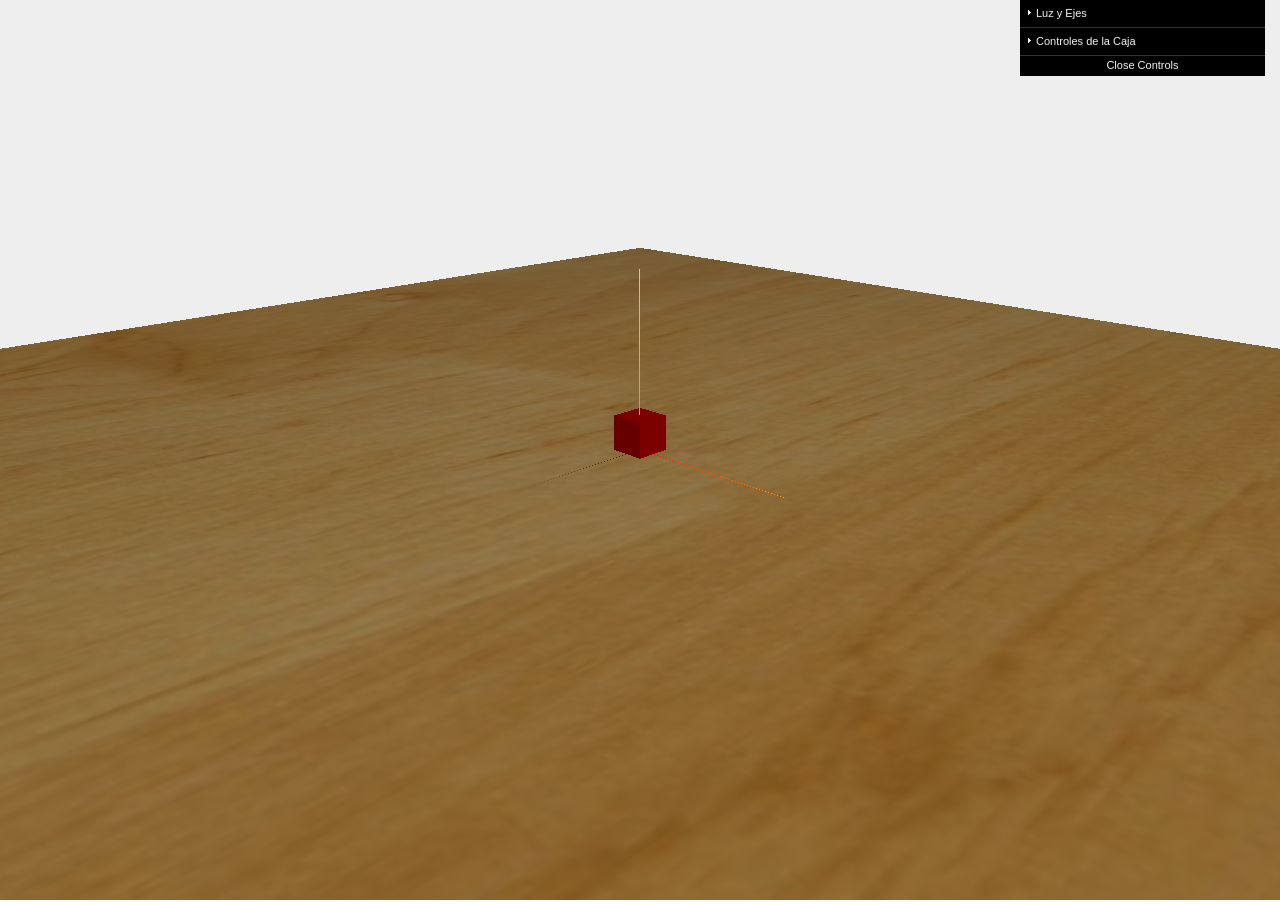
<file: ejerciciosThree/ejercicio1/index.html>
<!DOCTYPE html>

<html>

<head>
    <title>Ejemplo Básico: Hola Mundo Three.js</title>
    <meta charset="utf-8">
    <script type="text/javascript" src="../libs/three.js"></script>
    <script type="text/javascript" src="../libs/jquery.js"></script>
    <script type="text/javascript" src="../libs/dat.gui.js"></script>
    <script type="text/javascript" src="../libs/TrackballControls.js"></script>
    <script type="text/javascript" src="MyBox.js"></script>    
    <script type="text/javascript" src="MyScene.js"></script>    
    <style>
        body{
            margin: 0;
            overflow: hidden; 
        }
    </style>
</head>
<body>

<!-- Div which will hold the Output -->
<div id="WebGL-output">
</div>
</body>
</html>
</file>
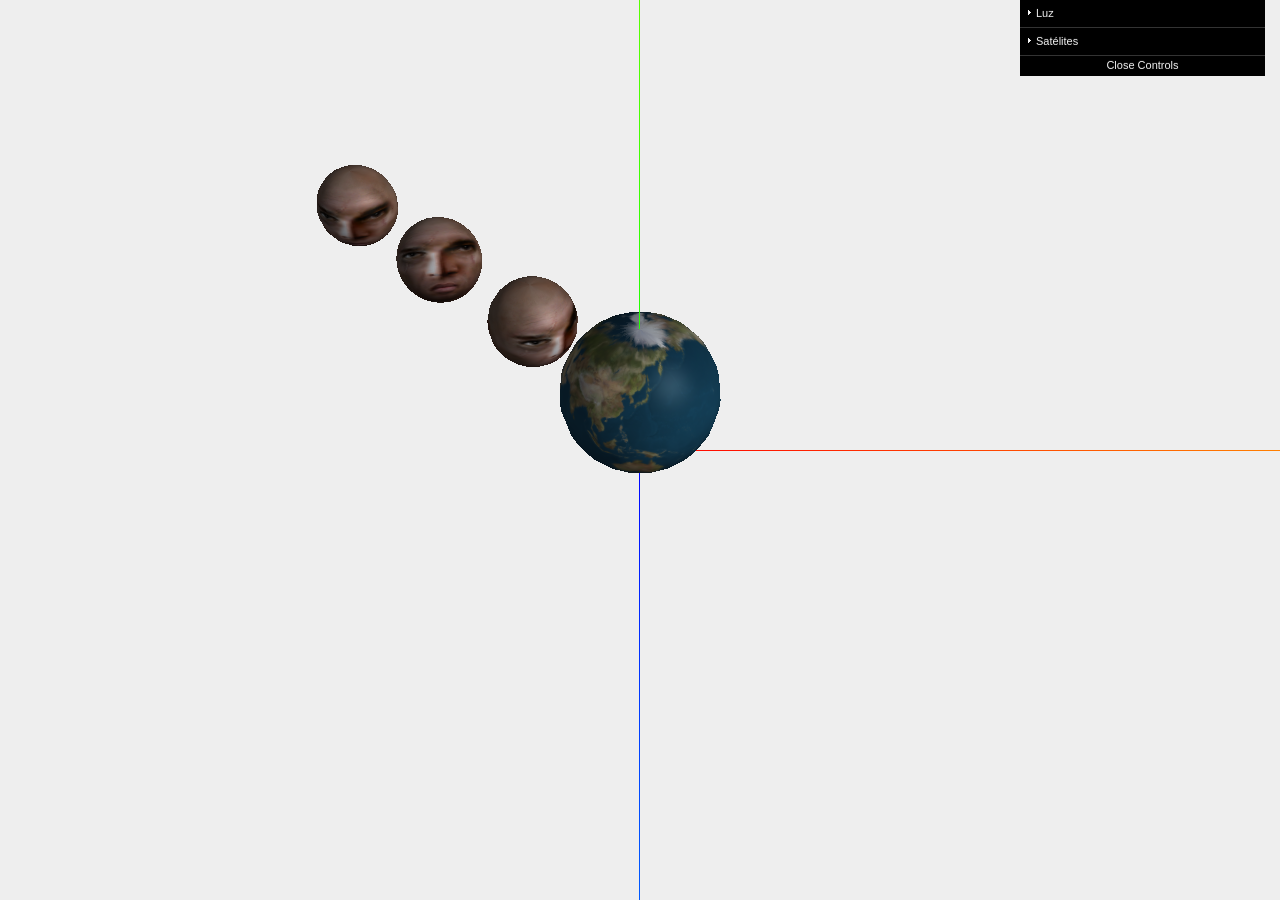
<file: ejerciciosThree/ejercicio10a/index.html>
<!DOCTYPE html>

<html>

<head>
    <title>Ejercicio 10-a: Movimientos sincronizados (satélite)</title>
    <meta charset="utf-8">
    <script type="text/javascript" src="../libs/three.js"></script>
    <script type="text/javascript" src="../libs/jquery.js"></script>
    <script type="text/javascript" src="../libs/dat.gui.js"></script>
    <script type="text/javascript" src="../libs/TrackballControls.js"></script>
    <script type="text/javascript" src="Satelites.js"></script>
    <script type="text/javascript" src="MyScene.js"></script>
    <style>
        body{
            margin: 0;
            overflow: hidden;
        }
    </style>
</head>
<body>

<!-- Div which will hold the Output -->
<div id="WebGL-output">
</div>
</body>
</html>
</file>
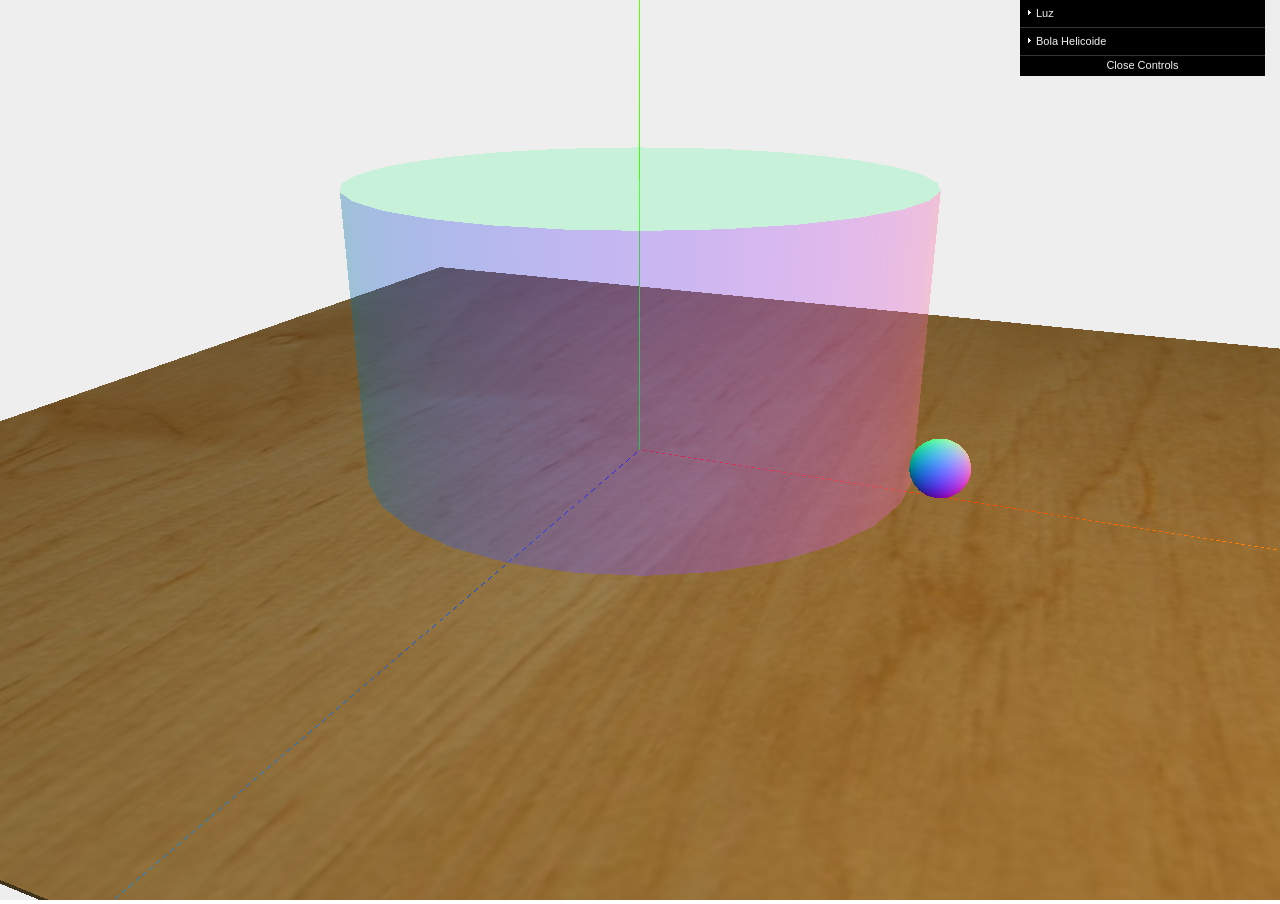
<file: ejerciciosThree/ejercicio10b/index.html>
<!DOCTYPE html>

<html>

<head>
    <title>Ejercicio 10-b: Movimientos sincronizados (helicoide)</title>
    <meta charset="utf-8">
    <script type="text/javascript" src="../libs/three.js"></script>
    <script type="text/javascript" src="../libs/jquery.js"></script>
    <script type="text/javascript" src="../libs/dat.gui.js"></script>
    <script type="text/javascript" src="../libs/TrackballControls.js"></script>
    <script type="text/javascript" src="Helicoide.js"></script>
    <script type="text/javascript" src="MyScene.js"></script>
    <style>
        body{
            margin: 0;
            overflow: hidden;
        }
    </style>
</head>
<body>

<!-- Div which will hold the Output -->
<div id="WebGL-output">
</div>
</body>
</html>
</file>
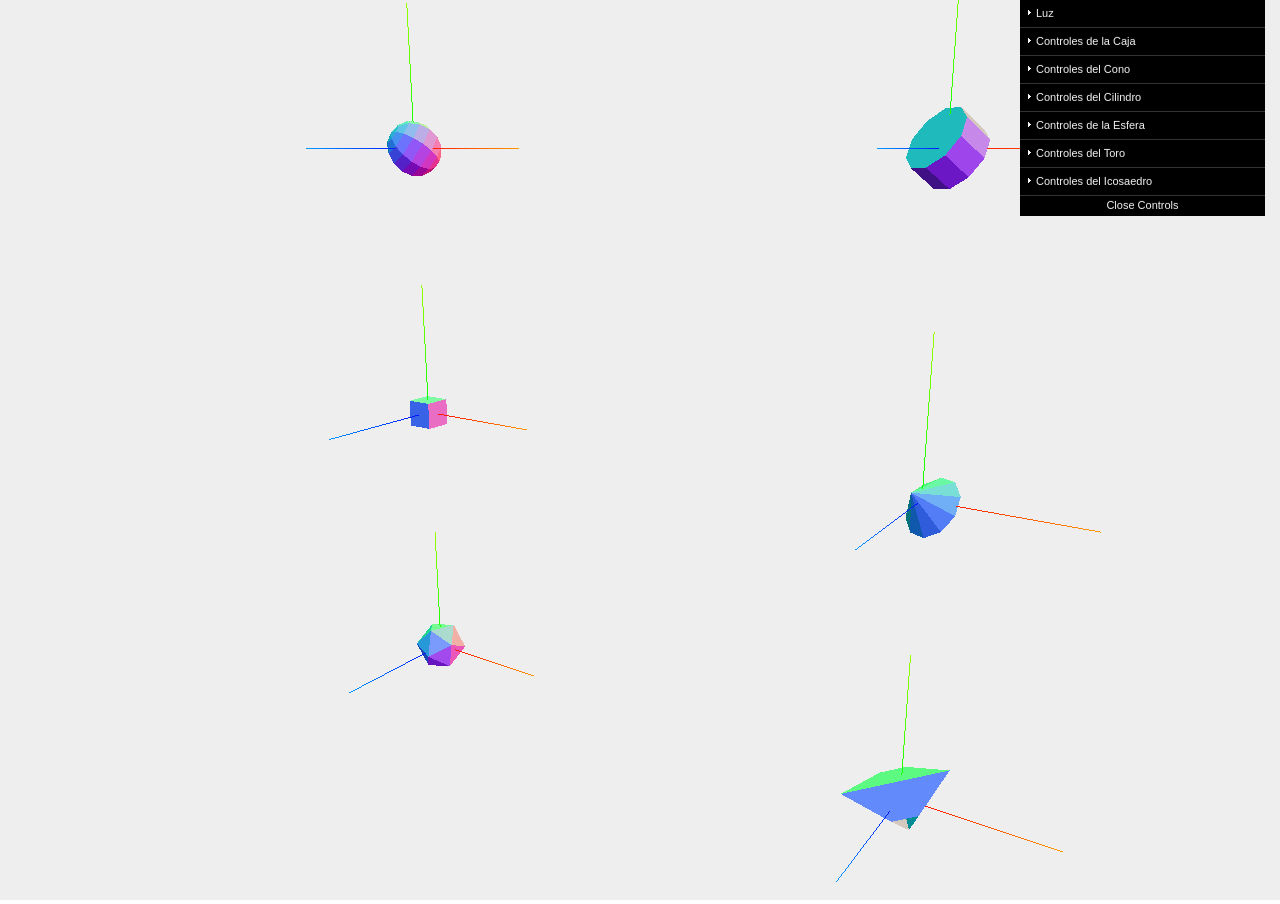
<file: ejerciciosThree/ejercicio2/index.html>
<!DOCTYPE html>

<html>

<head>
    <title>Ejercicio 2: Geometría 3D</title>
    <meta charset="utf-8">
    <script type="text/javascript" src="../libs/three.js"></script>
    <script type="text/javascript" src="../libs/jquery.js"></script>
    <script type="text/javascript" src="../libs/dat.gui.js"></script>
    <script type="text/javascript" src="../libs/TrackballControls.js"></script>
    <script type="text/javascript" src="Box.js"></script>
    <script type="text/javascript" src="Cone.js"></script>
    <script type="text/javascript" src="Cylinder.js"></script>
    <script type="text/javascript" src="Sphere.js"></script>
    <script type="text/javascript" src="Torus.js"></script>
    <script type="text/javascript" src="Icosahedron.js"></script>
    <script type="text/javascript" src="MyScene.js"></script>
    <style>
        body{
            margin: 0;
            overflow: hidden;
        }
    </style>
</head>
<body>

<!-- Div which will hold the Output -->
<div id="WebGL-output">
</div>
</body>
</html>
</file>
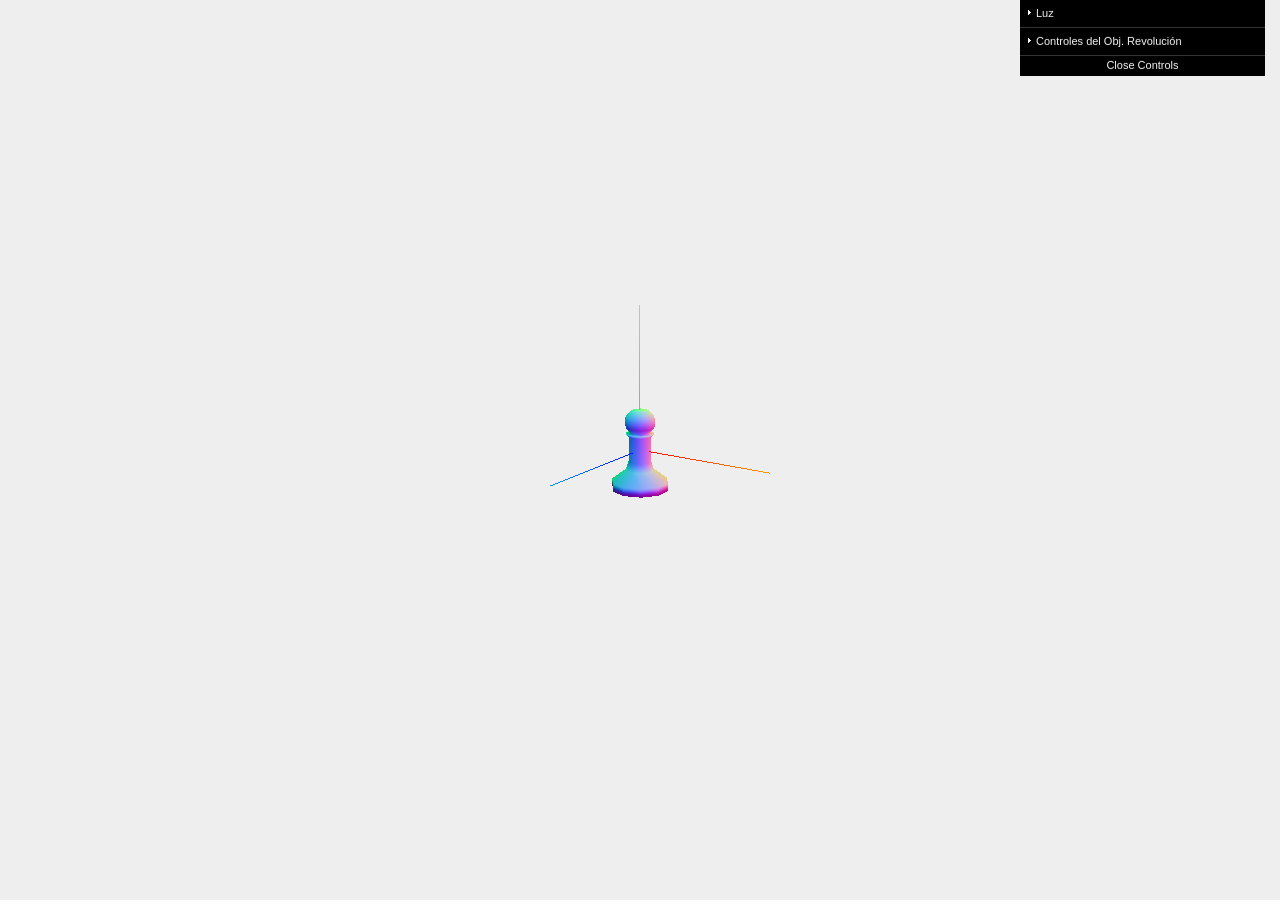
<file: ejerciciosThree/ejercicio3/index.html>
<!DOCTYPE html>

<html>

<head>
    <title>Ejercicio 3: Geometría por revolución</title>
    <meta charset="utf-8">
    <script type="text/javascript" src="../libs/three.js"></script>
    <script type="text/javascript" src="../libs/jquery.js"></script>
    <script type="text/javascript" src="../libs/dat.gui.js"></script>
    <script type="text/javascript" src="../libs/TrackballControls.js"></script>
    <script type="text/javascript" src="Lathe.js"></script>
    <script type="text/javascript" src="MyScene.js"></script>
    <style>
        body{
            margin: 0;
            overflow: hidden;
        }
    </style>
</head>
<body>

<!-- Div which will hold the Output -->
<div id="WebGL-output">
</div>
</body>
</html>
</file>
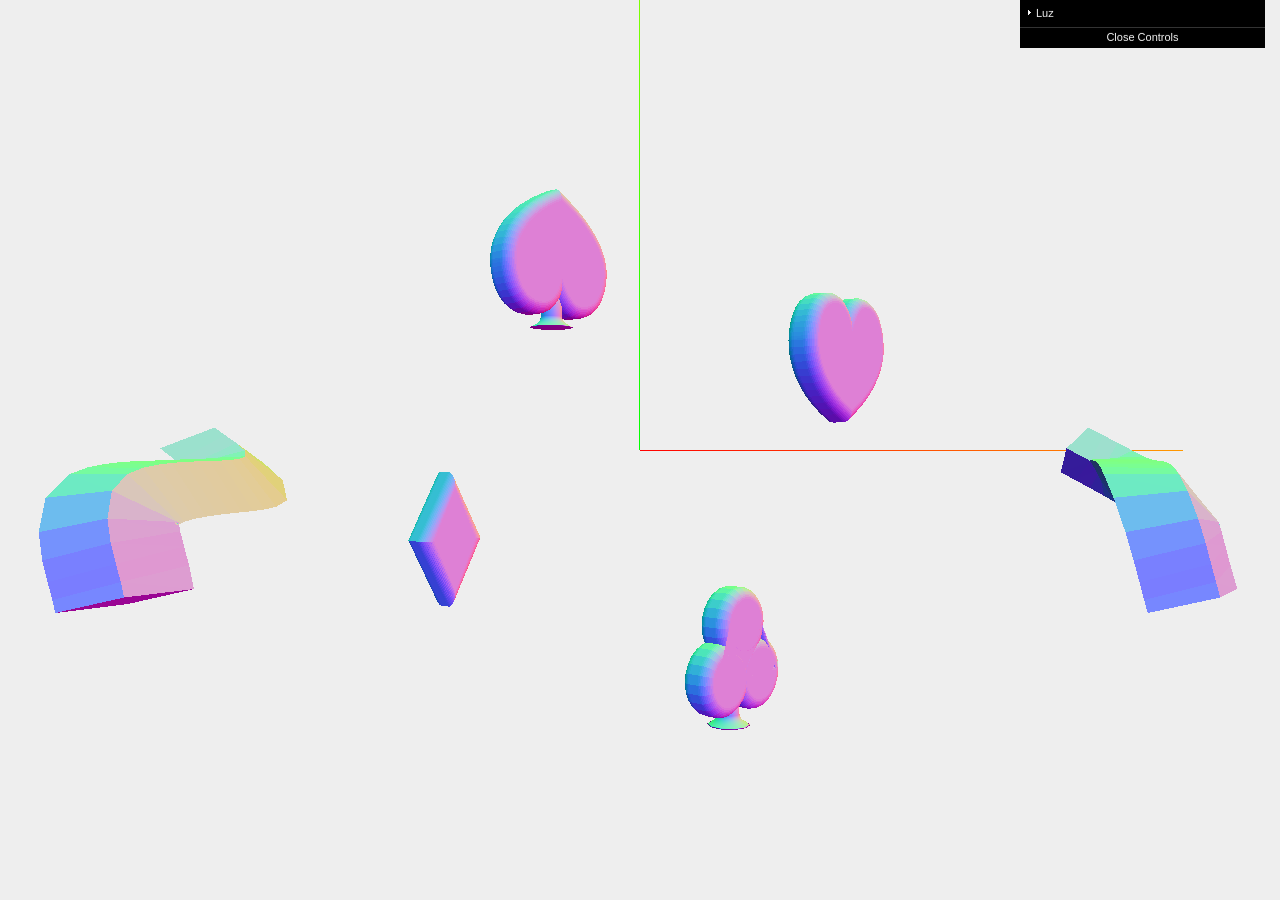
<file: ejerciciosThree/ejercicio4/index.html>
<!DOCTYPE html>

<html>

<head>
    <title>Ejercicio 4: Geometría por barrido</title>
    <meta charset="utf-8">
    <script type="text/javascript" src="../libs/three.js"></script>
    <script type="text/javascript" src="../libs/jquery.js"></script>
    <script type="text/javascript" src="../libs/dat.gui.js"></script>
    <script type="text/javascript" src="../libs/TrackballControls.js"></script>
    <script type="text/javascript" src="Corazon.js"></script>
    <script type="text/javascript" src="Rombo.js"></script>
    <script type="text/javascript" src="Trebol.js"></script>
    <script type="text/javascript" src="Pica.js"></script>
    <script type="text/javascript" src="Barrido.js"></script>
    <script type="text/javascript" src="Base.js"></script>
    <script type="text/javascript" src="MyScene.js"></script>
    <style>
        body{
            margin: 0;
            overflow: hidden;
        }
    </style>
</head>
<body>

<!-- Div which will hold the Output -->
<div id="WebGL-output">
</div>
</body>
</html>
</file>
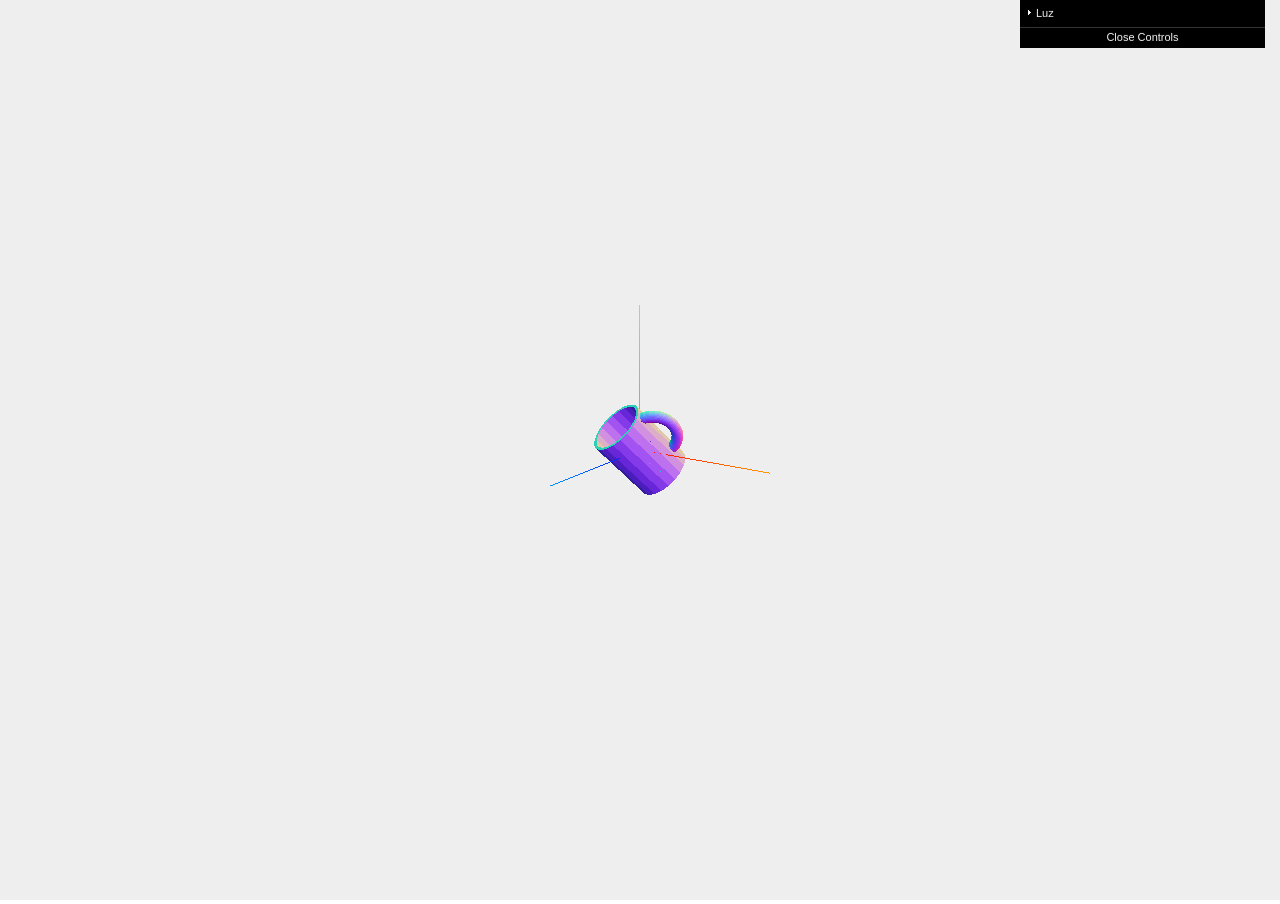
<file: ejerciciosThree/ejercicio5/index.html>
<!DOCTYPE html>

<html>

<head>
    <title>Ejercicio 5: Geometría de Sólidos Constructiva (CSG)</title>
    <meta charset="utf-8">
    <script type="text/javascript" src="../libs/three.js"></script>
    <script type="text/javascript" src="../libs/ThreeBSP.js"></script>
    <script type="text/javascript" src="../libs/jquery.js"></script>
    <script type="text/javascript" src="../libs/dat.gui.js"></script>
    <script type="text/javascript" src="../libs/TrackballControls.js"></script>
    <script type="text/javascript" src="Taza.js"></script>
    <script type="text/javascript" src="MyScene.js"></script>
    <style>
        body{
            margin: 0;
            overflow: hidden;
        }
    </style>
</head>
<body>

<!-- Div which will hold the Output -->
<div id="WebGL-output">
</div>
</body>
</html>
</file>
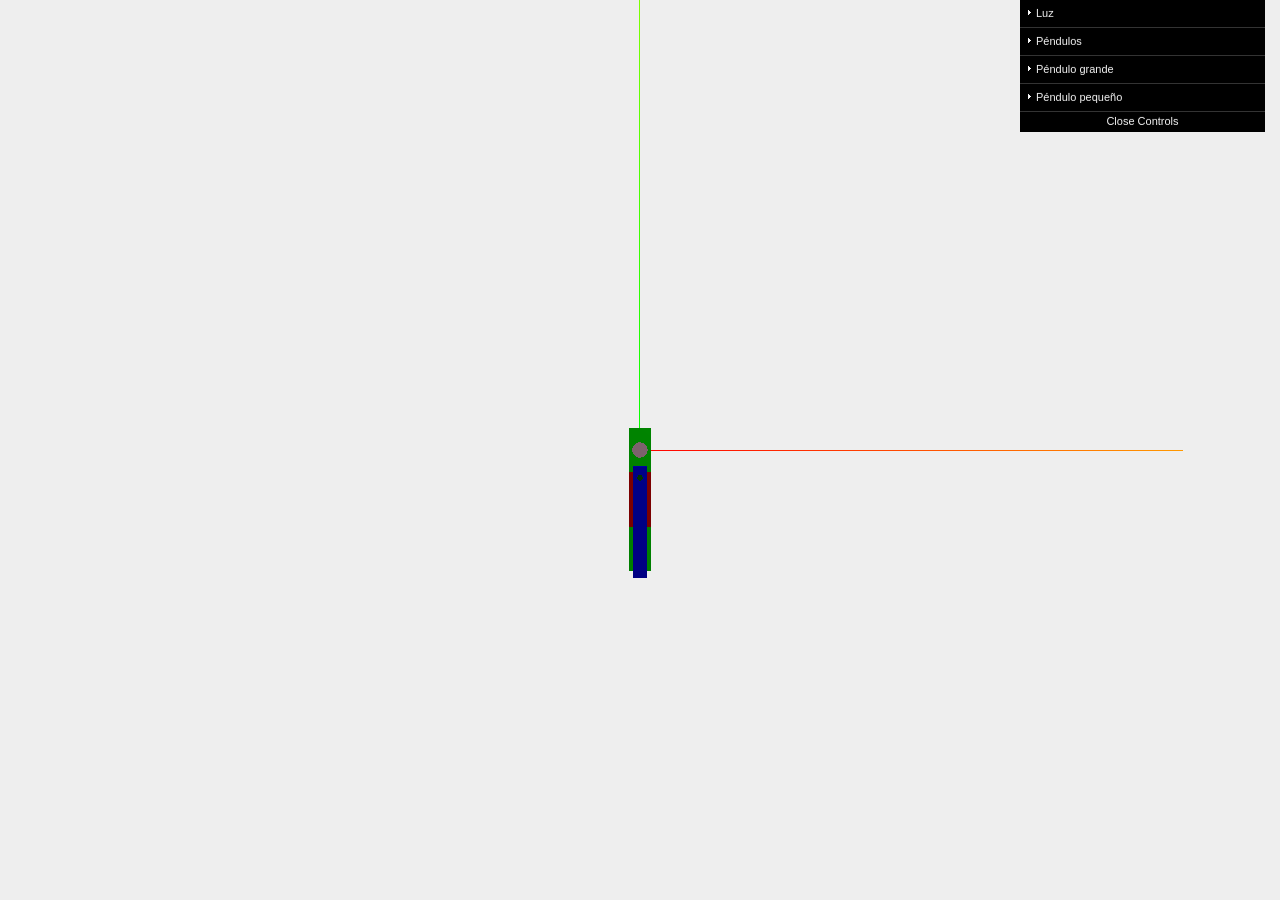
<file: ejerciciosThree/ejercicio7/index.html>
<!DOCTYPE html>

<html>

<head>
    <title>Ejercicio 7: Péndulos</title>
    <meta charset="utf-8">
    <script type="text/javascript" src="../libs/three.js"></script>
    <script type="text/javascript" src="../libs/jquery.js"></script>
    <script type="text/javascript" src="../libs/dat.gui.js"></script>
    <script type="text/javascript" src="../libs/TrackballControls.js"></script>
    <script type="text/javascript" src="Pendulos.js"></script>
    <script type="text/javascript" src="MyScene.js"></script>
    <style>
        body{
            margin: 0;
            overflow: hidden;
        }
    </style>
</head>
<body>

<!-- Div which will hold the Output -->
<div id="WebGL-output">
</div>
</body>
</html>
</file>
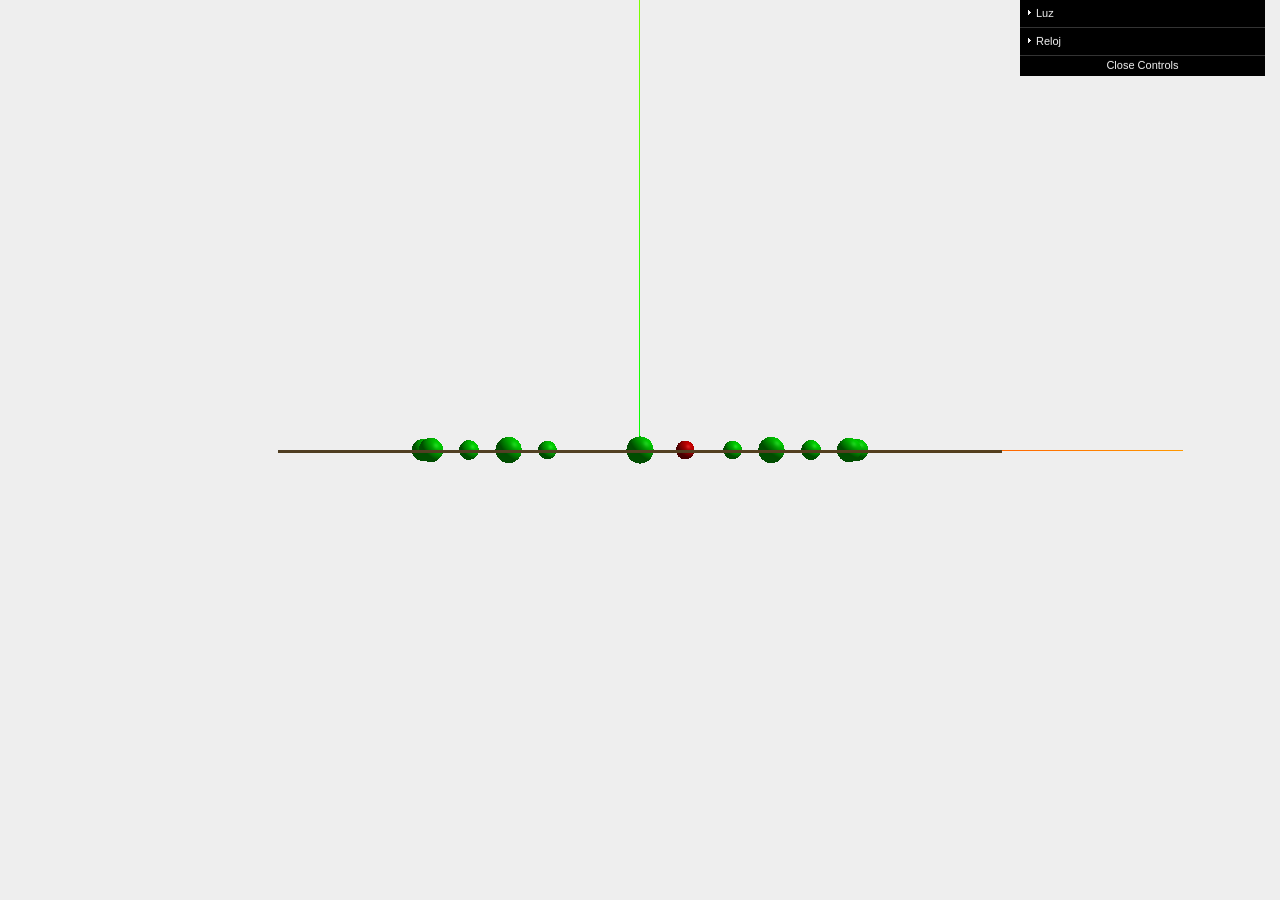
<file: ejerciciosThree/ejercicio8/index.html>
<!DOCTYPE html>

<html>

<head>
    <title>Ejercicio 8: Animación con control de velocidad</title>
    <meta charset="utf-8">
    <script type="text/javascript" src="../libs/three.js"></script>
    <script type="text/javascript" src="../libs/jquery.js"></script>
    <script type="text/javascript" src="../libs/dat.gui.js"></script>
    <script type="text/javascript" src="../libs/TrackballControls.js"></script>
    <script type="text/javascript" src="Reloj.js"></script>
    <script type="text/javascript" src="MyScene.js"></script>
    <style>
        body{
            margin: 0;
            overflow: hidden;
        }
    </style>
</head>
<body>

<!-- Div which will hold the Output -->
<div id="WebGL-output">
</div>
</body>
</html>
</file>
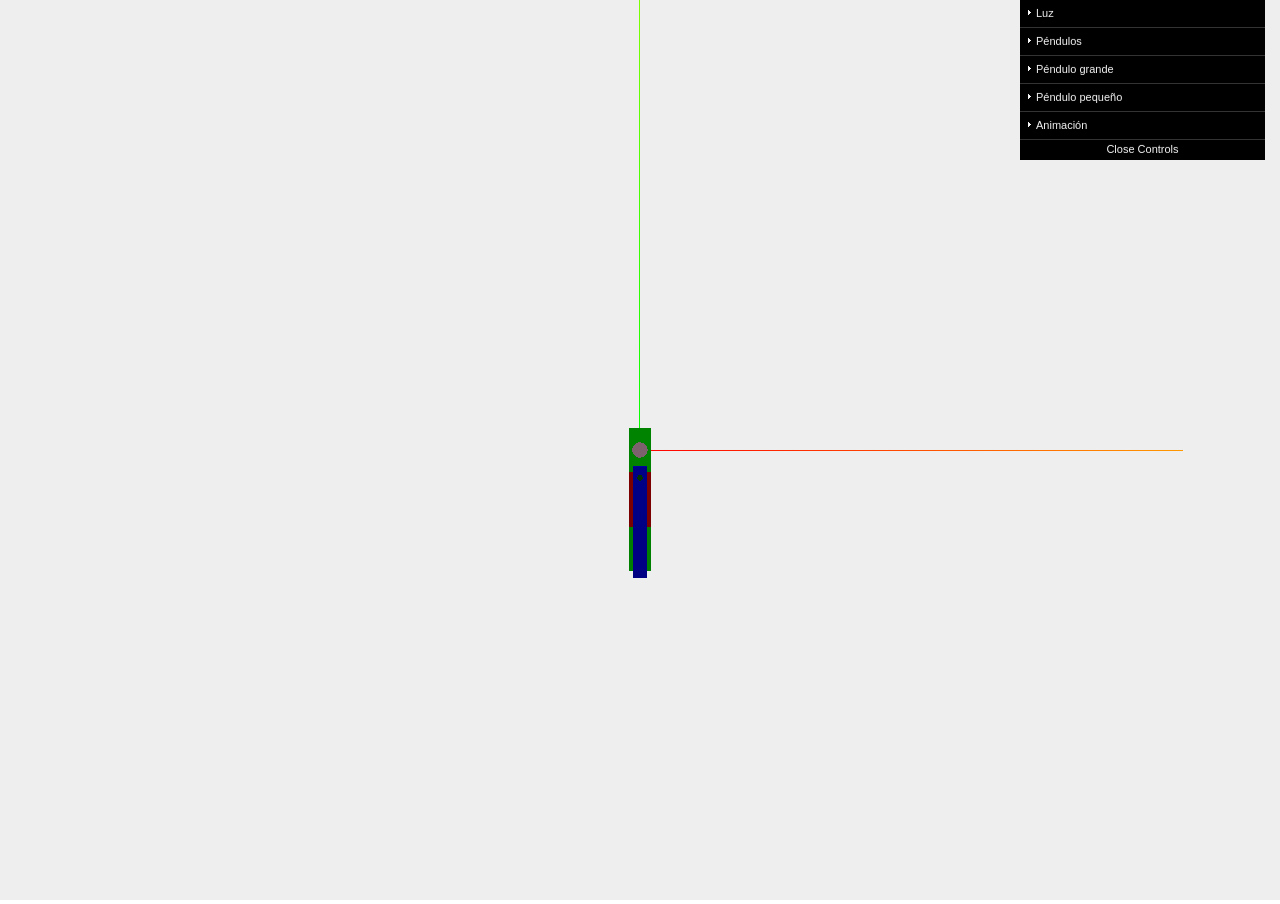
<file: ejerciciosThree/ejercicio9/index.html>
<!DOCTYPE html>

<html>

<head>
    <title>Ejercicio 9: Péndulos con animación</title>
    <meta charset="utf-8">
    <script type="text/javascript" src="../libs/three.js"></script>
    <script type="text/javascript" src="../libs/jquery.js"></script>
    <script type="text/javascript" src="../libs/dat.gui.js"></script>
    <script type="text/javascript" src="../libs/TrackballControls.js"></script>
    <script type="text/javascript" src="Pendulos.js"></script>
    <script type="text/javascript" src="MyScene.js"></script>
    <style>
        body{
            margin: 0;
            overflow: hidden;
        }
    </style>
</head>
<body>

<!-- Div which will hold the Output -->
<div id="WebGL-output">
</div>
</body>
</html>
</file>
